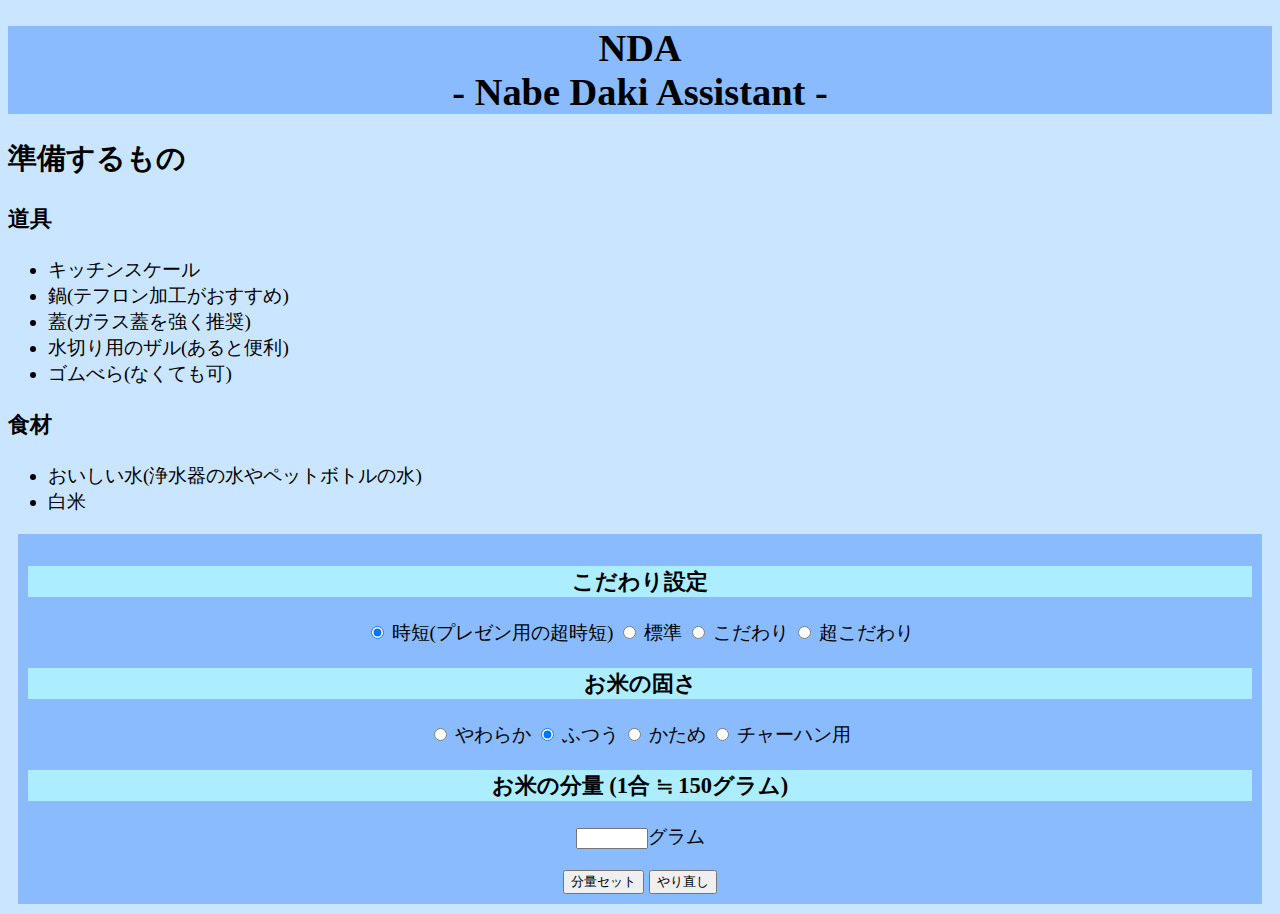
<file: index.html>
<!DOCTYPE html>
<html lang="ja"> 

<head>
  <meta charset="utf-8">
  <meta name="viewport" content="width=device-width, initial-scale=1, shrink-to-fit=no">
  <meta name="theme-color" content="#000000">
  <link rel="stylesheet" type="text/css" href="style.css" />
  <script defer type="text/javascript" src="script.js"></script>
  <!-- https://coolors.co/cae5ff-acedff-89bbfe-6f8ab7-615d6c -->
</head>

<body>
  <h1>NDA<br>
     - Nabe Daki Assistant - </h1>
  <div id="whatYouNeed">
    <h2>準備するもの</h2>
    <h3>道具</h3>
    <ul>
      <li>キッチンスケール</li>
      <li>鍋(テフロン加工がおすすめ)</li>
      <li>蓋(ガラス蓋を強く推奨)</li>
      <li>水切り用のザル(あると便利)</li>
      <li>ゴムべら(なくても可)</li>
    </ul>
    <h3>食材</h3>
    <ul>
      <li>おいしい水(浄水器の水やペットボトルの水)</li>
      <li>白米</li>

    </ul>
  </div>

  <div id="customMode">   
    <h3>こだわり設定</h3>
    <div>
      <input type="radio" id="modeQuick" name="selectCommitment" value="quick" checked/>
      <label for="modeQuick">時短(プレゼン用の超時短)</label>

      <input type="radio" id="modeStandard" name="selectCommitment" value="standard"/>
      <label for="modeStandard">標準</label>

      <input type="radio" id="modeSlow" name="selectCommitment" value="slow"/>
      <label for="modeSlow">こだわり</label>

      <input type="radio" id="modeSlower" name="selectCommitment" value="slower"/>
      <label for="modeSlower">超こだわり</label>
    </div>

    <div id="selectHardness">
      <h3>お米の固さ</h3>
      <div>
        <input type="radio" id="riceSoft" name="hardnessOfRice" value="soft"/>
        <label for="riceSoft">やわらか</label>
  
        <input type="radio" id="riceNormal" name="hardnessOfRice" value="normal" checked/>
        <label for="riceNormal">ふつう</label>
  
        <input type="radio" id="riceHard" name="hardnessOfRice" value="hard" />
        <label for="riceHard">かため</label>
  
        <input type="radio" id="friedRice" name="hardnessOfRice" value="friedRice" />
        <label for="friedRice">チャーハン用</label>
      </div>
    </div>

    <div id="riceVolume">
        <h3>お米の分量 (1合 ≒ 150グラム)</h3>
        <p><input
        type="number"
        required
        min="1"
        max="1500"
        id="inputVolume"
        class="numberInput"
        />グラム</p>
        <input
        type="button"
        onclick="setCommitment()"
        value="分量セット"
        />
        <input
        type="button"
        value="やり直し"
        onclick="window.location.reload(true);"
        />
    </div>   
  </div>

  <div class="recipe">
    <h2><a id="preparation">下ごしらえ</a></h2>
    <h3>計量(お米)</h3>
    <ol>
      <li>キッチンスケールに鍋を乗せる(風袋引き機能があれば使う)</li>
        <ul>
          <li>自動で電源が切れるタイプのキッチンスケールの場合は鍋の重量をメモしておく</li>
        </ul>
      <li id="riceAmount">お米を鍋に入れる</li>
    </ol>
    

    <h3>研ぎ</h3>
    <ol>
      <li>鍋に(おいしい)水を入れてすぐに水を切る</li>
      <li>鍋に水を入れて水を切る(2回目)</li>
      <li id="washingRice">米を研ぐ拝み洗いをする(軽い力で1合あたり20回目安)</li>
      <li>水を切る</li>
    </ol>

    <h3>計量(水)</h3>
    <ol>
      <li>鍋に研いだお米を入れる</li>
      <li id="waterAmount">(おいしい)水を入れ重量がxxxxグラムになるようにあわせる</li>
    </ol>
    <label><input type="checkbox" id="cplRiceAmount" class="completeTask" value="米研ぎOK👌"/>米研ぎが終わったらチェック</label>

    <h3><a id="soaking">浸水</a></h3>
    <ul>
      <li id="riceSoaking">時間は30分以上</li>
    </ul>
    <label><input type="checkbox" id="cplRiceSoaking" class="completeTask" value="浸水OK👌"/>浸水が終わったらチェック</label>
  </div>

  <div id="cookingRice"  class="recipe">
    <h2><a id="cooking"></a>炊飯</a></h2>
    <p></p>

    <h3><a id="ignition">点火</a></h3>
    <ol>
      <li id="heatControl">中火にして10分で沸騰するような火加減を調整する</li>
      <li>沸々してきたら蓋を開ける</li>
      <li>ゴムべらで鍋底のお米を上にすくい上げるように撹拌する</li>
      <ul>
        <li>お米がダマになっているのでほぐれるぐらいが目安</li>
      </ul>
      <li id="burning">蓋をしてタイマーをセットする</li>
      <li>泡が鍋の中で満たされそうになる手前で弱火にする</li>
      <ul>
        <li>IHコンロの場合は最弱より2段階目ぐらいが目安</li>
      </ul>
      <li>強火にしてパチパチ音がしたら火を止める</li>
      <li id="steaming"><a id="ankSteaming"><b>蒸らす 絶対を蓋を開けないこと！</b></a></li>
      <li>しゃもじで鍋に十字の切り込みを入れる</li>
      <li>鍋底の蒸気を逃がすようにしゃもじで下から上へほぐす</li>
        <ul>
          <li>二郎系ラーメンでいうところの”天地返し”をして鍋底の蒸気を逃がす</li>
          <li></li>
        </ul>
      <li>お茶碗に盛って召し上がれ🍚🍚🍚🍚</li>
        <ul>
          <li>保温ができないので今日中に食べれない分はタッパーに入れるかラップに包んで冷凍しましょう🍙🍙🍙🍙</li>
        </ul>
      
    </ol>
  </div>

  <div id="stickyTimer">
    <p class="commitment">設定内容</p>  
    <p class="navigator"></p>
    <p class="timeCounter">カウントダウン！</p>
    
    <!-- <div class="timerButton">
      <input 
      type="button"
      value="再測定"
      class="restart"
      onclick="clearTimeout(countUpId);"
      />
      <input
      type="button"
      value="スタート"
      class="start"
      onclick="countUp(new Date())();"
      />
      <input
      type="button"
      value="次の工程へ"
      id="btnNextProcces"
      onclick="heatControlNext()"
      />
    </div> -->
  </div>
  
</body>

</html>
</file>
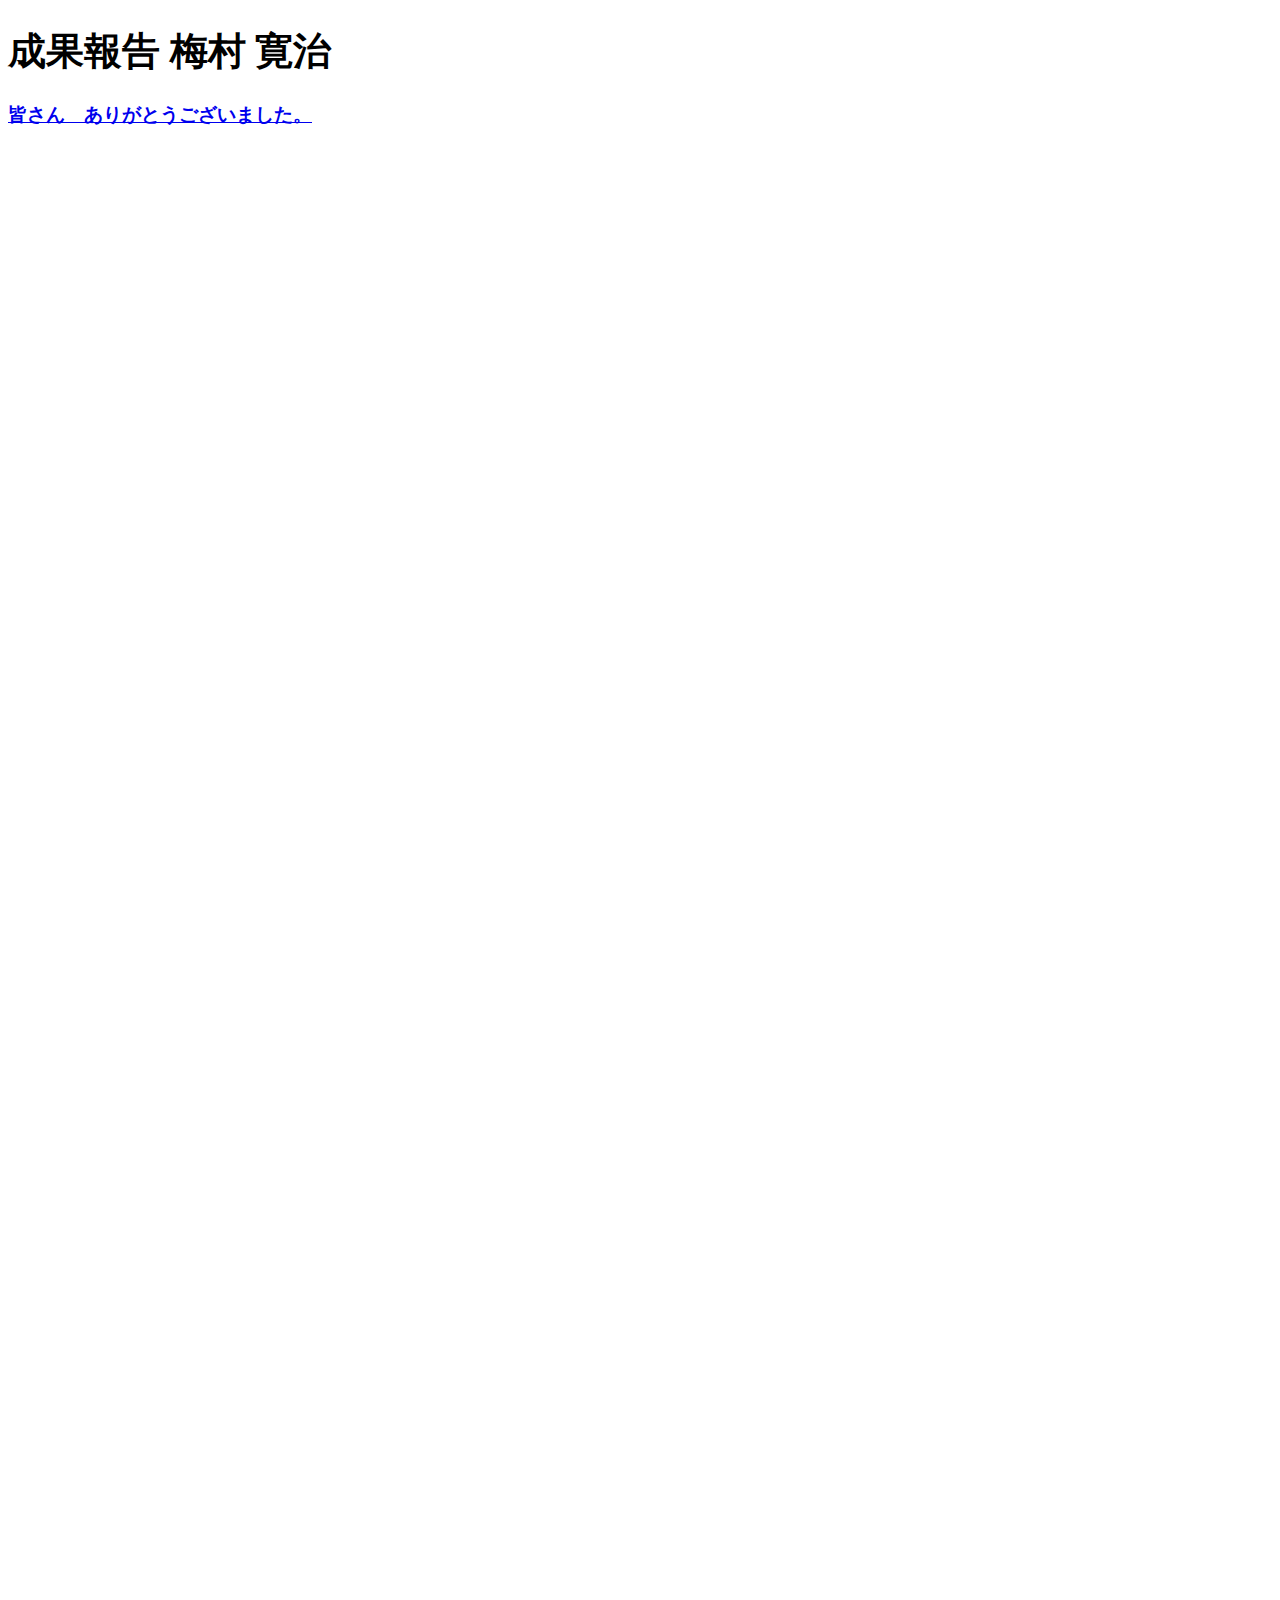
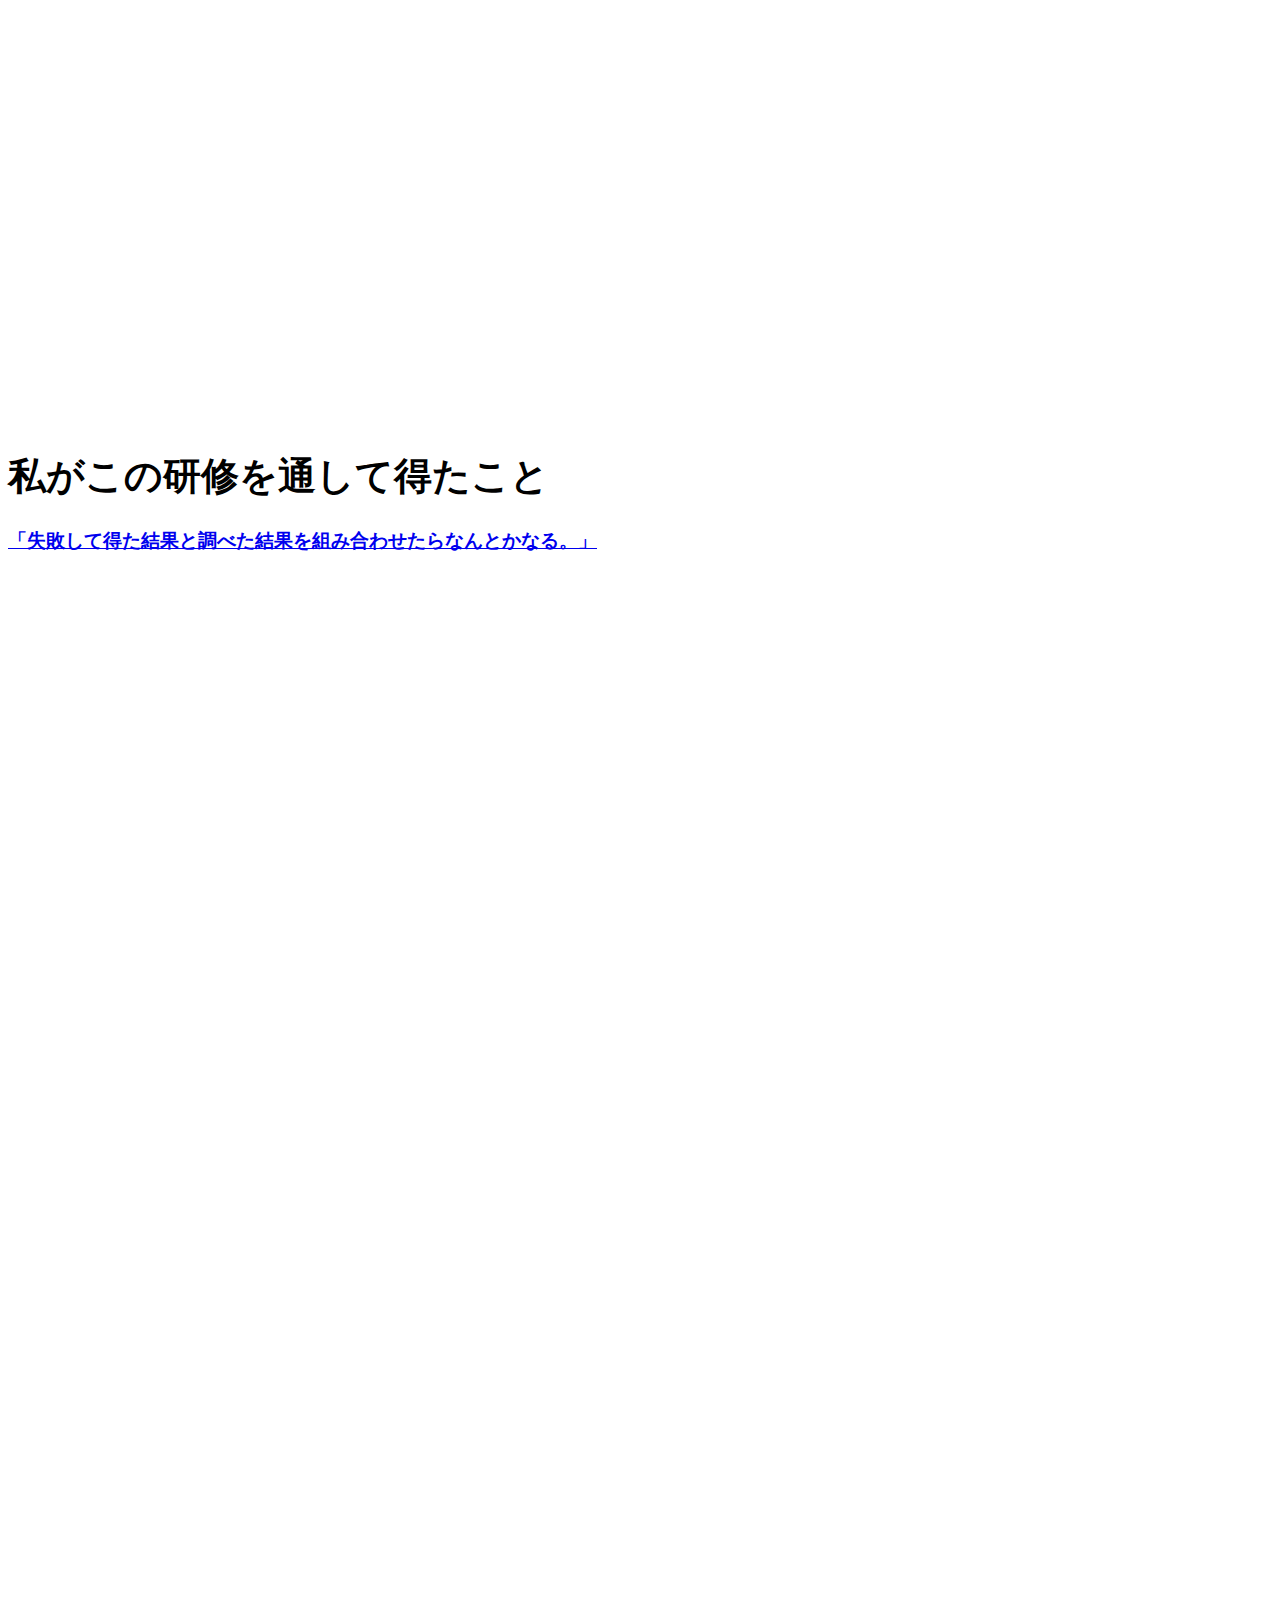
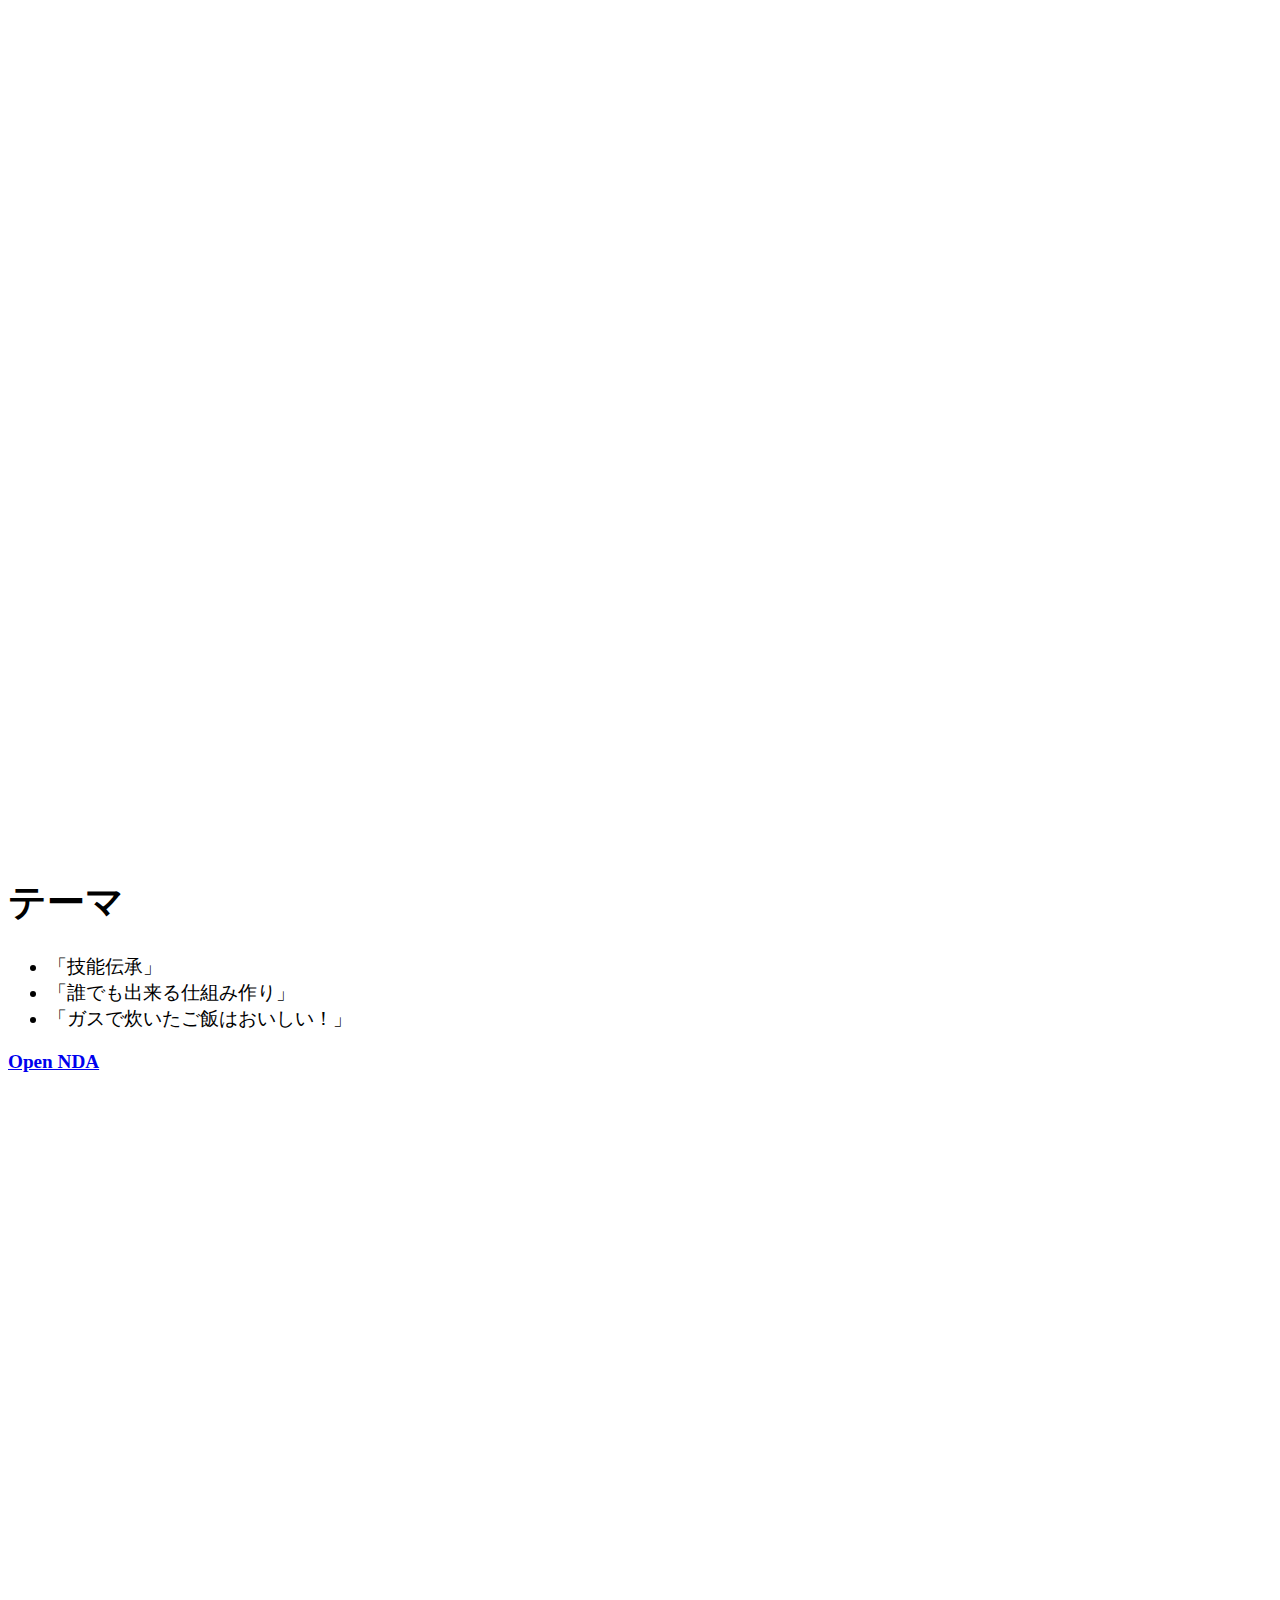
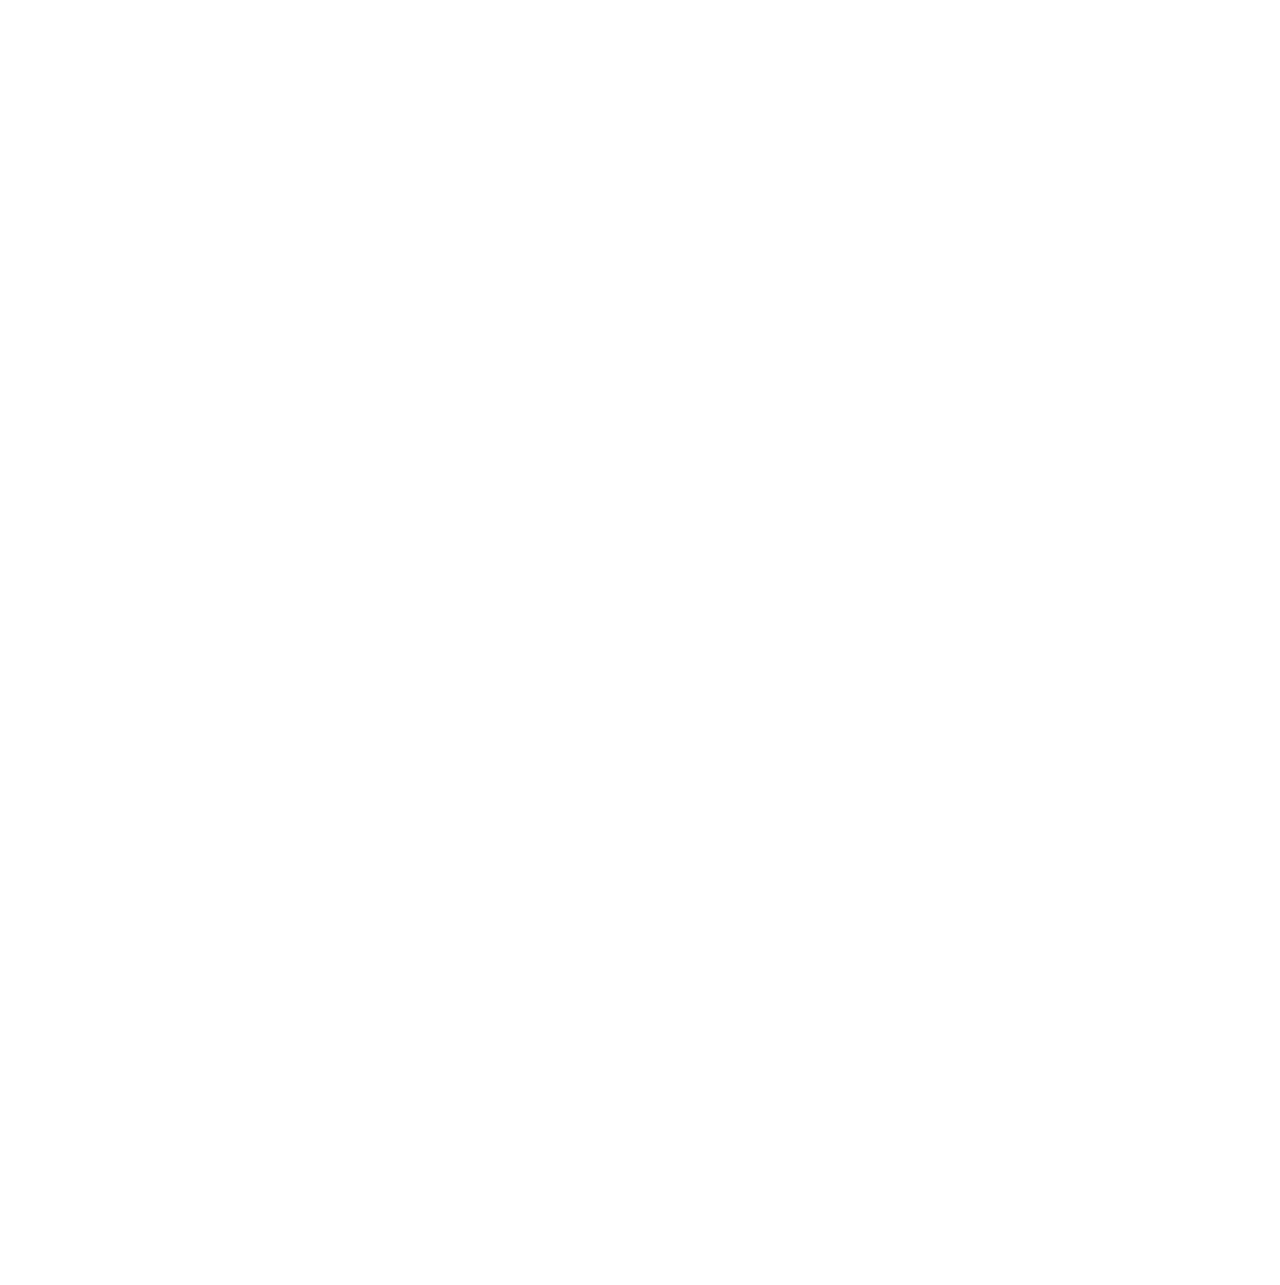
<file: sub/theme.html>
<!DOCTYPE html>
<html lang="ja">

<head>
  <meta charset="utf-8">
  <meta name="viewport" content="width=device-width, initial-scale=1, shrink-to-fit=no">
  <meta name="theme-color" content="#000000">
  <style> 
    body {
        font-size: larger;
    }

    .block {
        height: 2000px;
    }

    .string {
        height: 500; 
        text-align: center; 
        display: flex;
        align-items: center;
    }
  </style>
  <title>成果報告</title>
</head>

<body>
    <div class="block">
        <h1 id="topHead" >成果報告 梅村 寛治 </h1>
        <p class="string"><a href="#thanks"><b>皆さん　ありがとうございました。</b></a></p>
    </div>

    <div class="block">
        <h1 id="thanks" >私がこの研修を通して得たこと</h1>
        <p class="string"><a href="#theme"><b>「失敗して得た結果と調べた結果を組み合わせたらなんとかなる。」</b></a></p>
    </div>

    <div class="block">
        <h1 id="theme" >テーマ</h1>
        <ul>
            <li>「技能伝承」</li>
            <li>「誰でも出来る仕組み作り」</li>
            <li>「ガスで炊いたご飯はおいしい！」</li>
        </ul>
        <p><a href="https://tomoharuumemura.github.io/TomoharuUmemura.fnd36/"><b>Open NDA</b></a></p>
    </div>
    
</body>
</html>
</file>
<file: style.css>
/* CSS HEX */ 
:root {
    --columbia-blue: #cae5ffff;
    --non-photo-blue: #acedffff;
    --jordy-blue: #89bbfeff;
    --glaucous: #6f8ab7ff;
    --davys-gray: #615d6cff;
}


/* まず、style.cssにこのルールを書き入れてください。 */
body {
    font-size: 120%;
    background-color:  var(--columbia-blue);
   
  }
  
  /* ここにルールを足していきましょう。*/

h1 {
    text-align: center;
    background-color: #89bbfeff;
    /* color: var(--columbia-blue); */
}

#stickyTimer {
    position: sticky;
    bottom: 0;
    left: 0;
    background-color: var(--davys-gray);
    color: white;
    text-align: center;
    display: none;
}

#whatYouNeed {
    font-size: 100%;
}

#customMode {
    background-color: var(--jordy-blue);
    text-align: center;
    padding: 10px;
    margin: 10px;
}

#customMode h3 {
    background-color: var(--non-photo-blue);
}


#riceVolume .numberInput {
    text-align: right;
}

.notImplemented:disabled {
    background: #ccc;
}

.recipe {
    display: none;
}

#stickyTimer .timerButton {
    display: none;
    justify-content: space-around;
    padding-left: "20px";
    padding-right: "20px";
}
</file>
